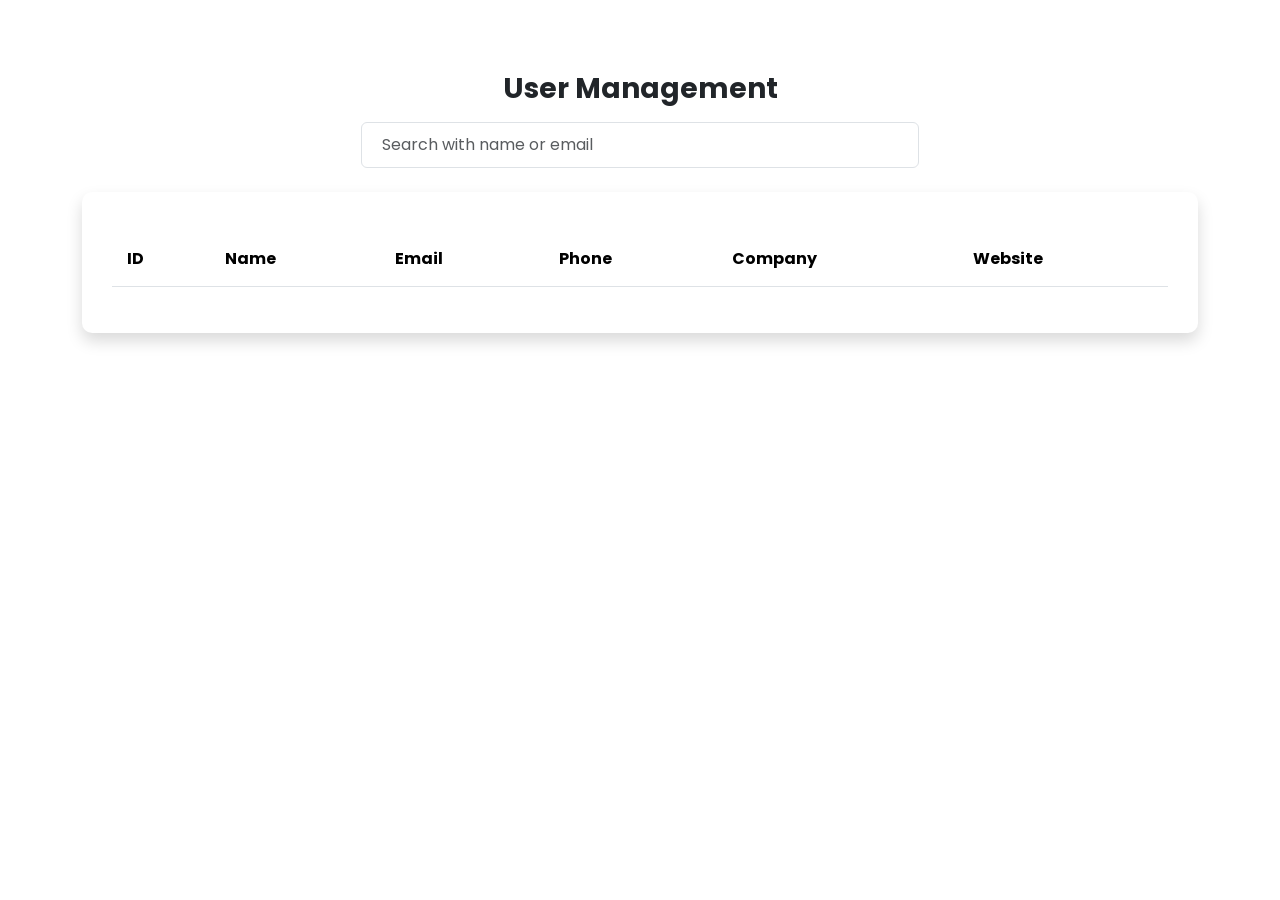
<file: index.html>
<!doctype html>
<html lang="en">

<head>
    <meta charset="utf-8">
    <meta name="viewport" content="width=device-width, initial-scale=1">
    <title>Simple User Management</title>
    <link href="https://cdn.jsdelivr.net/npm/bootstrap@5.3.3/dist/css/bootstrap.min.css" rel="stylesheet"
        integrity="sha384-QWTKZyjpPEjISv5WaRU9OFeRpok6YctnYmDr5pNlyT2bRjXh0JMhjY6hW+ALEwIH" crossorigin="anonymous">

    <link rel="stylesheet" href="./assets/css/style.css" id="css-file">
</head>

<body>
    <main>
        <div class="container mt-5">
            <div class="row gy-4 mt-5">
                <div class="col-lg-12">
                    <h3 class="text-center su-text-bold">User Management</h3>
                    <div class="su-search-box mt-3">
                        <input class="form-control su-form-input" id="su-search-input" type="text"
                            placeholder="Search with name or email">
                    </div>
                </div>
                <div class="col-lg-12">
                    <div class="card shadow su-card-table border-0">
                        <table class="table">
                            <thead>
                                <tr>
                                    <th scope="col">ID</th>
                                    <th scope="col">Name</th>
                                    <th scope="col">Email</th>
                                    <th scope="col">Phone</th>
                                    <th scope="col">Company</th>
                                    <th scope="col">Website</th>
                                </tr>
                            </thead>
                            <tbody class="su-table-body" id="su-table-body">

                            </tbody>
                        </table>
                    </div>
                </div>
            </div>
        </div>
    </main>

    <script src="https://cdn.jsdelivr.net/npm/bootstrap@5.3.3/dist/js/bootstrap.bundle.min.js"
        integrity="sha384-YvpcrYf0tY3lHB60NNkmXc5s9fDVZLESaAA55NDzOxhy9GkcIdslK1eN7N6jIeHz"
        crossorigin="anonymous"></script>
    <script src="./assets/js/index.js" id="js-file"></script>
    <script src="./assets/js/core.js"></script>
</body>

</html>
</file>
<file: assets/css/style.css>
@import url('https://fonts.googleapis.com/css2?family=Poppins:ital,wght@0,100;0,200;0,300;0,400;0,500;0,600;0,700;0,800;0,900;1,100;1,200;1,300;1,400;1,500;1,600;1,700;1,800;1,900&display=swap');

body {
    font-family: "Poppins";
}

a {
    text-decoration: none !important;
    color: black;
}

.su-text-bold {
    font-weight: 700;
}

.su-text-regular {
    font-weight: 500;
}

.su-text-thin {
    font-weight: 200;
}

.su-card-table {
    padding: 40px 30px 30px 30px;
    border-radius: 10px;
}

.su-btn {
    padding: 10px 15px 10px 15px;
    border-radius: 20px;
    font-size: 10pt;
}

.table>:not(caption)>*>* {
    padding: 15px !important;
}

.su-form-input {
    width: 50% !important;
    margin-left: auto;
    margin-right: auto;
    font-size: 12pt;
    padding: 10px 20px 10px 20px !important;
}

.su-card-detail {
    padding: 30px 20px 20px 20px;
    border-radius: 15px;
}
</file>
